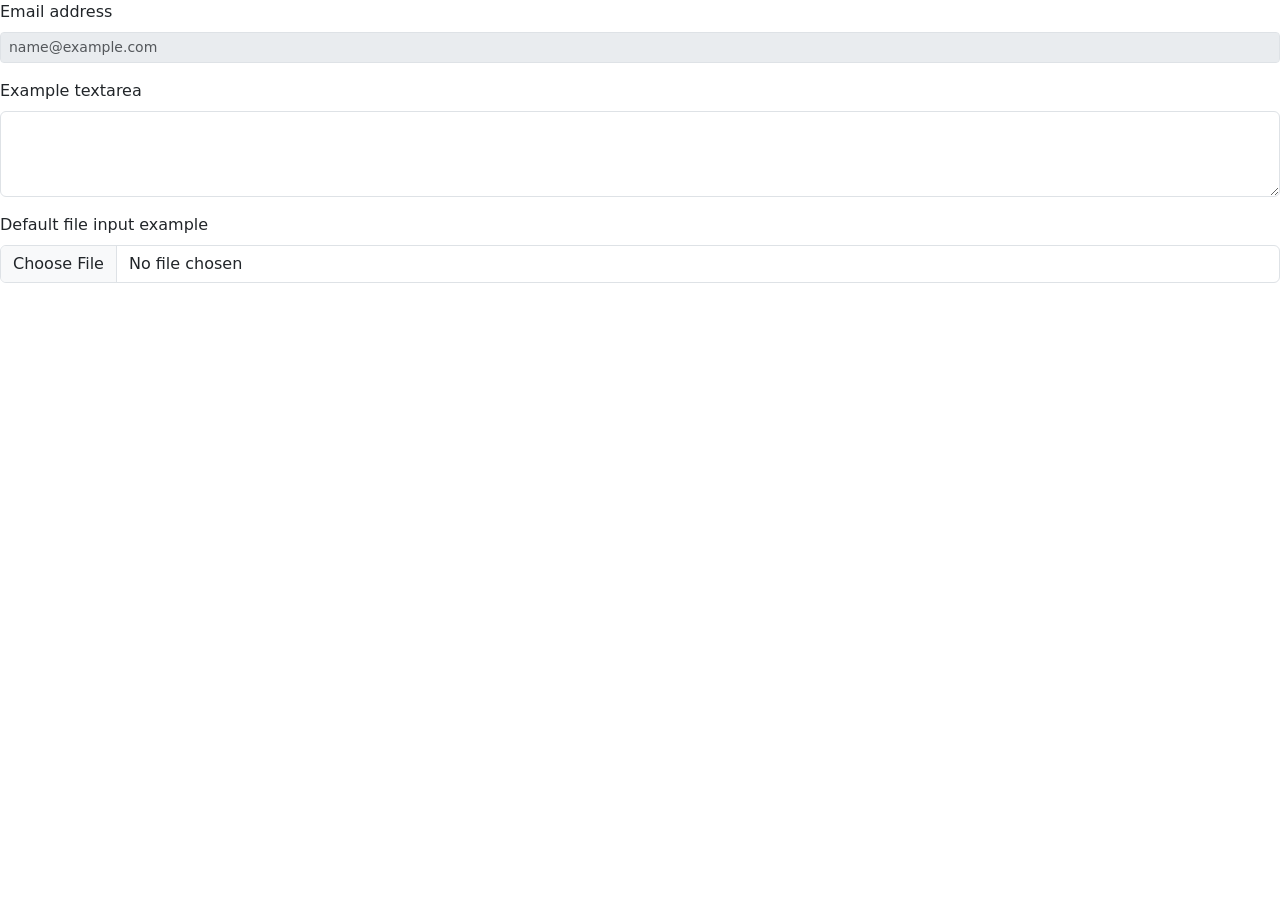
<file: bootstrap/index.html>
<!DOCTYPE html>
<html lang="en">

<head>
    <meta charset="UTF-8">
    <meta name="viewport" content="width=device-width, initial-scale=1.0">
    <title>Document</title>
    <link href="https://cdn.jsdelivr.net/npm/bootstrap@5.0.2/dist/css/bootstrap.min.css" rel="stylesheet"
        integrity="sha384-EVSTQN3/azprG1Anm3QDgpJLIm9Nao0Yz1ztcQTwFspd3yD65VohhpuuCOmLASjC" crossorigin="anonymous">
</head>

<body>
    <!-- <div class="mb-3">
        <label class="form-label">Email address</label>
        <input type="email" class="form-control" placeholder="name@example.com" disabled>
        <input type="text" class="form-control-plaintext" value="hdsfjhdsf dfbvgd" readonly disabled>
    </div>
    <div class="mb-3">
        <label for="exampleFormControlTextarea1" class="form-label">Example textarea</label>
        <textarea class="form-control" id="exampleFormControlTextarea1" rows="3"></textarea>
    </div>



    <div class="mb-3">
        <label for="formFile" class="form-label">Default file input example</label>
        <input class="form-control" type="file" id="formFile" multiple>
    </div>

    <select class="form-select">
        <option selected disabled>Open this select menu</option>
        <option value="1">One</option>
        <option value="2">Two</option>
        <option value="3">Three</option>
    </select> -->


    <div class="mb-3">
        <label class="form-label">Email address</label>
        <input type="email" class="form-control  form-control-sm" placeholder="name@example.com" disabled>
    </div>
    <div class="mb-3">
        <label class="form-label">Example textarea</label>
        <textarea class="form-control" rows="3"></textarea>
    </div>
    <div class="mb-3">
        <label class="form-label">Default file input example</label>
        <input class="form-control" type="file">
    </div>
</body>

</html>
</file>
